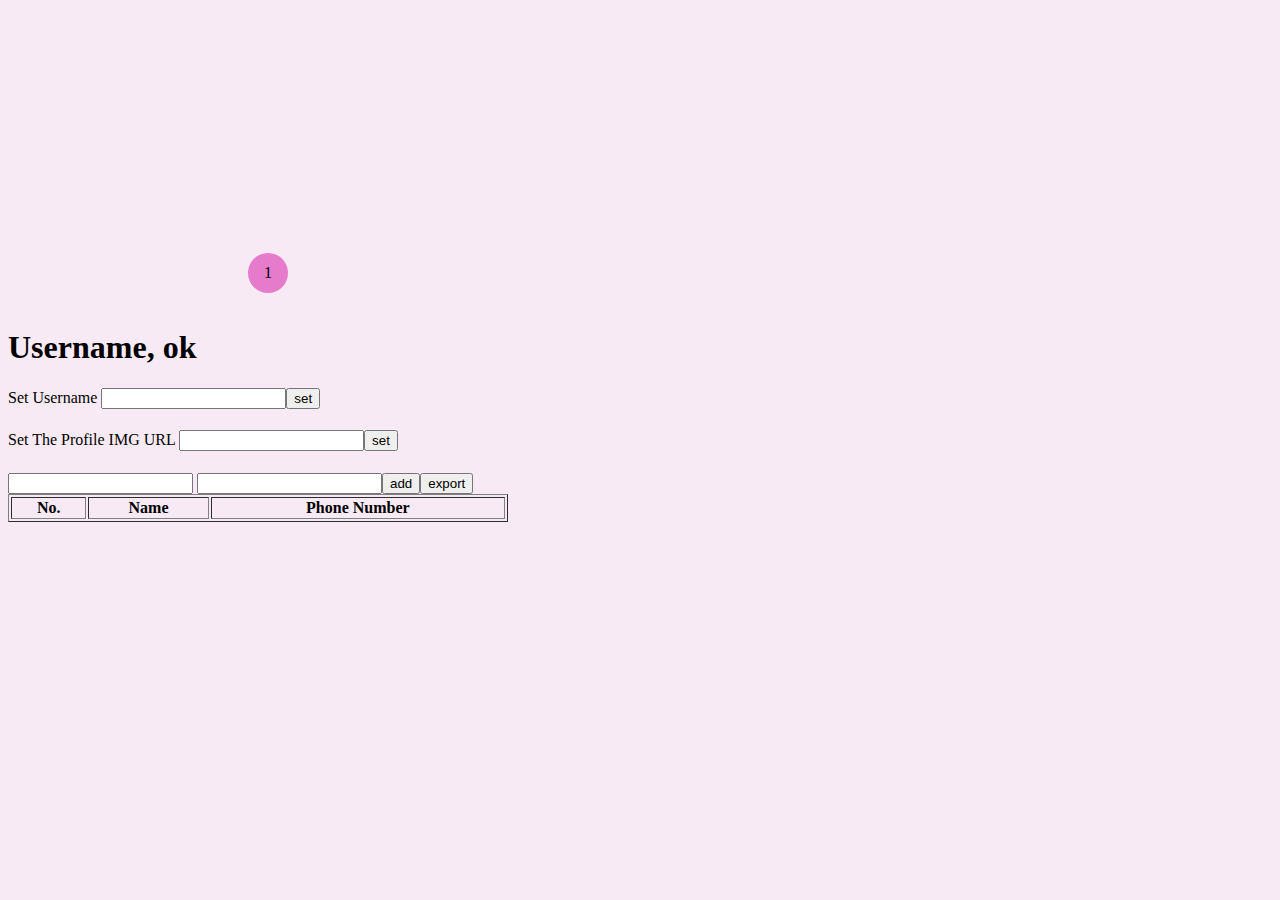
<file: lab14.html>
<!DOCTYPE html>
<html lang="en">
<head>
    <meta charset="UTF-8">
    <meta name="viewport" content="width=device-width, initial-scale=1.0">
    <title>Document</title>
    <link rel="stylesheet" href="style2.css">
</head>
<body>
    <div class="profile" id="profile">
        <div class="notify">
          <p>1</p>
        </div>
    </div>
    <h1 id="user">Username, ok</h1>
    <label>Set Username </label><input type="text" id="name"><button onclick="setName()">set</button>
    <h1></h1>
    <label>Set The Profile IMG URL </label><input type="text" id="img"><button onclick="setImg()">set</button>
    <h1></h1>
    <div>
        <input type="text" id="phonename">
        <input type="text" id="phone"><button id="tel1" onclick="addParagraph()">add</button><button id="tel2">export</button>
    
    </div>
    <table border="1" style="width: 500px;">
      <tr>
        <th>No.</th>
        <th>Name</th>
        <th>Phone Number</th>
      </tr>
      <tbody id="phonetable">

      </tbody>
    </table>

    <script>
        const username = document.getElementById("user");
        const input = document.getElementById("name");
        const img = document.getElementById("img");
        const profile = document.getElementById("profile")
        const tel = []

        function setName(){
            username.textContent = input.value + ", ok";
        }
        function setImg(){
            profile.style.backgroundImage = "url(" + img.value + ")";
            console.log(img.value);
            img.value = "";
        }
        function addParagraph(){
            const phonename =document.getElementById("phonename").value;
            const phone = document.getElementById("phone").value;
            tel.push({
              name: phonename,
              phone: phone
            });
            let tbody = "";

            for (let i = 0; i < tel.length; i++){
              const t = tel[i];
              tbody += `<tr>
                <td>${i + 1}</td>
                <td>${t.name}</td>
                    <td>${t.phone}</td>
                </tr>`
            }

            document.getElementById("phonetable").innerHTML = tbody;

            // document.getElementById("phonetable")
            // const newpara = document.createElement("p");
            // newpara.textContect = "new paragraph";
            // newdiv[0].appendChild(newpara);
        }
    </script>
</body>

</html>
</file>
<file: style2.css>
.profile{
    width: 300px;
    height: 300px;
    background-image: url(https://i.pinimg.com/736x/d4/c7/d3/d4c7d39de3b73241857cb91c9ab96b83.jpg);
    background-position: center;
    background-size: cover;
    border-radius: 50%;
    position: relative;
}
.notify{
    width: 40px;
    height: 40px;
    background-color: rgb(230, 123, 203);
    display: flex;
    justify-content: center;
    align-items: center;
    border-radius: 50%;
    position: absolute;
    bottom: 15px;
    right: 20px;
}

body{
    background-color: rgb(248, 234, 245);
}
</file>
